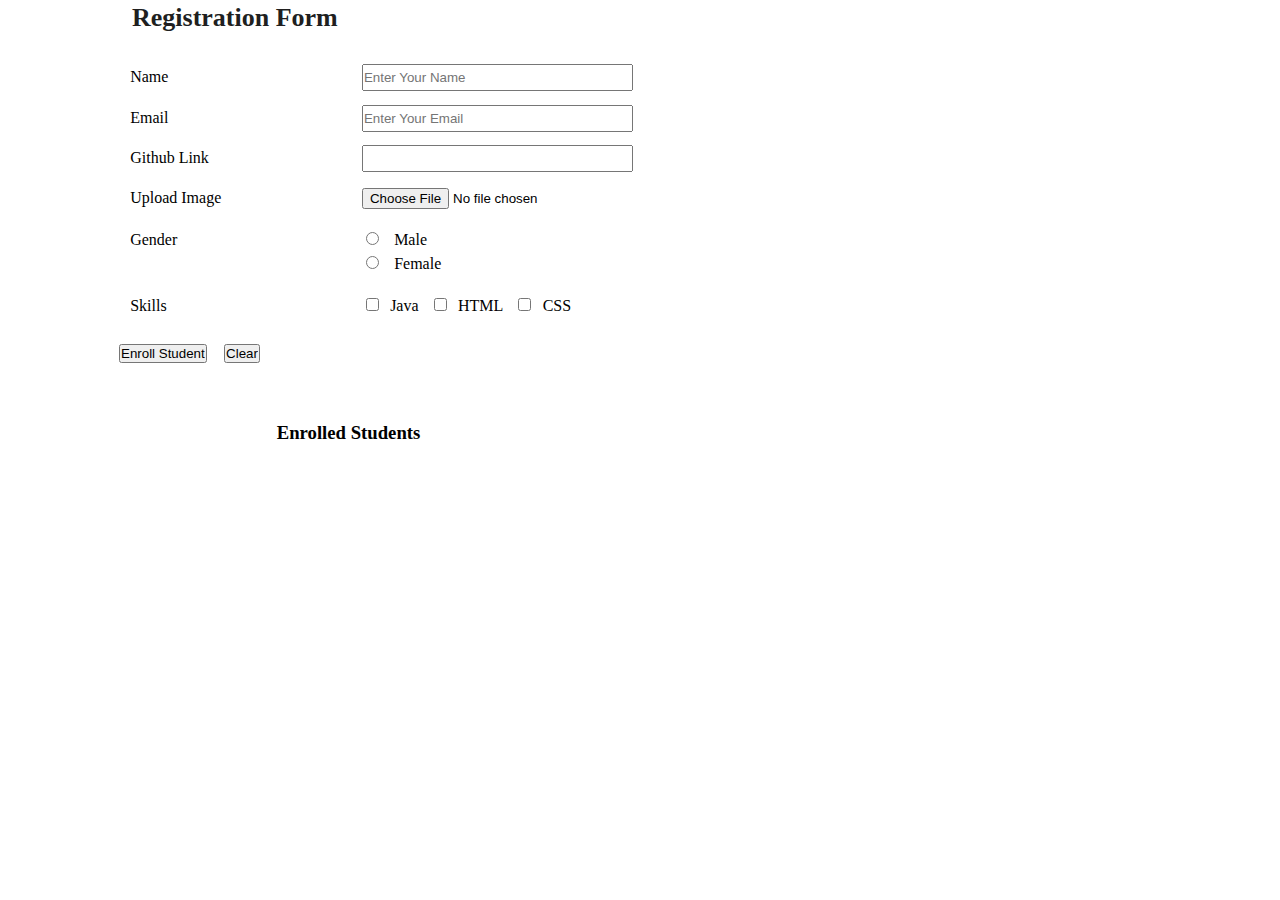
<file: Task 3/index.html>
<!DOCTYPE html>
<html lang="en">
<head>
    <meta charset="UTF-8">
    <meta http-equiv="X-UA-Compatible" content="IE=edge">
    <meta name="viewport" content="width=device-width, initial-scale=1.0">
    <title>Registration Form</title>
    <link rel="stylesheet" href="./style.css">
    <link href="https://cdn.jsdelivr.net/npm/bootstrap@5.1.3/dist/css/bootstrap.min.css" rel="stylesheet" integrity="sha384-1BmE4kWBq78iYhFldvKuhfTAU6auU8tT94WrHftjDbrCEXSU1oBoqyl2QvZ6jIW3" crossorigin="anonymous">
    
</head>
<body>
    
    <h1>Registration Form</h1>

    <div class="container row">    
        <div class="form coloumn">
            <form id="myForm">
                <span class="text_field">
                    <label for="name" class="form-label">Name</label><input class="form-control" type="text" name="name" id="name" placeholder="Enter Your Name" required/><br>
                    <label for="email" class="form-label">Email</label><input class="form-control" type="email" name="email" id="email" required placeholder="Enter Your Email"/><br>
                    <label for="website" class="form-label">Github Link</label><input class="form-control" type="text" name="website" id="website" required/><br>
                </span>
                
                <label for="img" class="form-label">Upload Image</label><input class="form-control-file" type="file" name="img" id="img" required/><br>
                <label for="gender" class="form-label">Gender</label>
                    <span class="radio-container">
                        <div class="male">
                                <input class="form-check-input" type="radio" name="gender" id="male" value="male" required/>
                                <label class="form-check-label" for="male">Male</label>
                        </div>
                        <div class="female">
                                <input class="form-check-input" type="radio" name="gender" id="female" value="female" required/>
                                <label class="form-check-label" for="female">Female</label>
                        </div>
                    </span><br/>
                <label for="skills" class="form-label">Skills</label>
                    <span class="checkbox-container">
                        <input class="form-check-input" type="checkbox" name="skills" id="Java" value="Java"/><label class="form-check-label" for="Java">Java</label>
                        <input class="form-check-input" type="checkbox" name="skills" id="HTML" value="HTML"/><label for="HTML">HTML</label>
                        <input class="form-check-input" type="checkbox" name="skills" id="CSS" value="CSS"/><label for="CSS">CSS</label><br>
                    </span>
                    <br/>
                <span class="btn">
                    <input class="btn btn-primary" type="submit" value="Enroll Student" />
                    <input class="btn btn-danger" type="reset" value="Clear" />
                </span>
            </form>
        </div>

        <div class="Enrolled_Students coloumn" id="std_result">
                
                <h3>Enrolled Students</h3>

                <div class="result row" id="t_row">

                    <div class="data coloumn">
                        <p>Details</p>
                    </div>

                    <div class="image coloumn">
                        <p>Image</p>
                    </div>

                </div>

        </div>
        
    </div>
    
    <script type="text/javascript" src="index.js"></script>
</body>
</html>
</file>
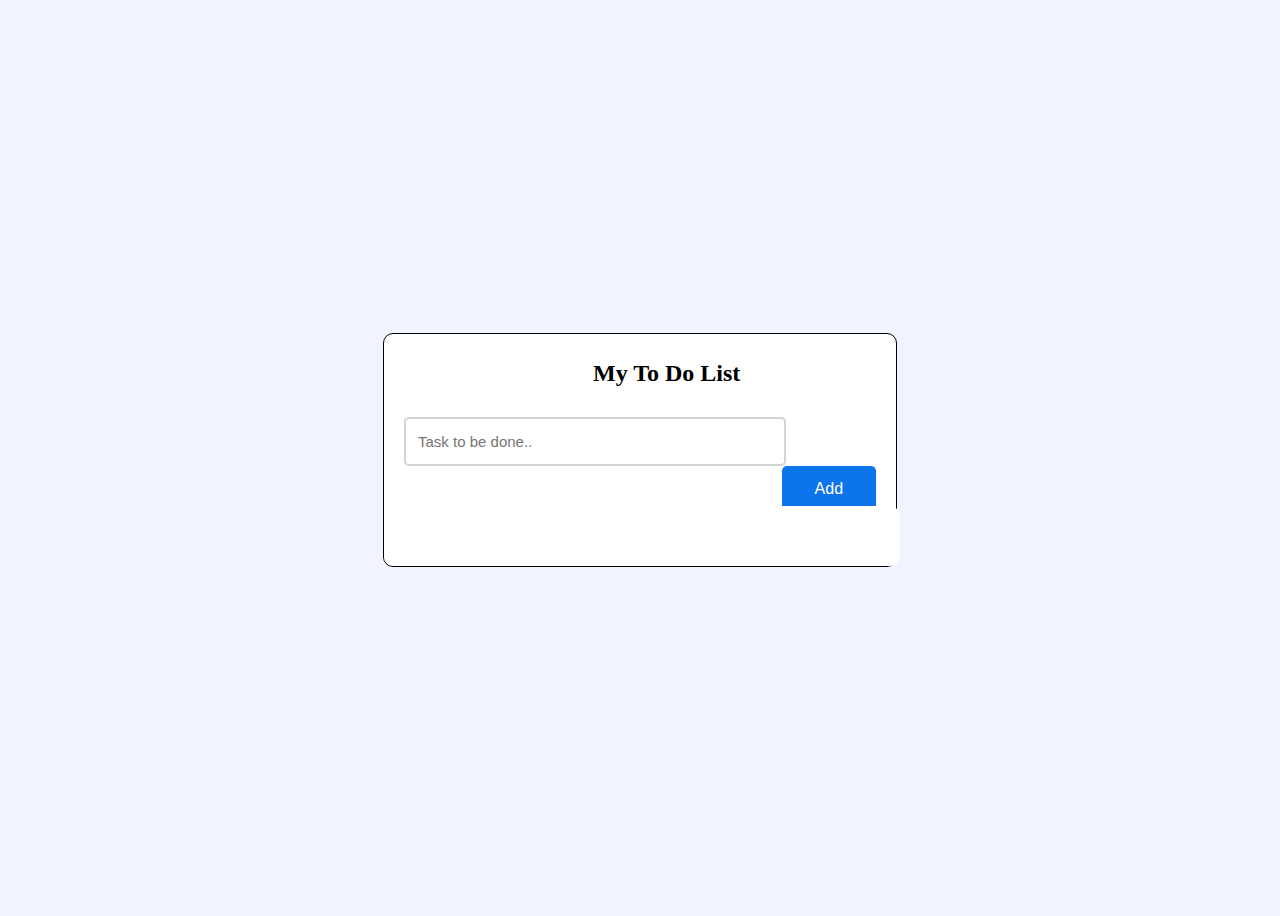
<file: Task-1/index.html>
<!DOCTYPE html>
<html lang="en">
<head>
    <meta charset="UTF-8">
    <meta http-equiv="X-UA-Compatible" content="IE=edge">
    <meta name="viewport" content="width=device-width, initial-scale=1.0">
    <link rel="stylesheet" href="style.css">
    <title>Document</title>
</head>
<body>
    <div class="container">
        <h2>My To Do List</h2>
        <div id="newtask">
            <input type="text" placeholder="Task to be done..">
            <button id="push">Add</button>
        </div>

        <div id="tasks"></div>
    </div>
    <!--Script-->
    <script type="text/javascript">
document.querySelector('#push').onclick = function(){
    if(document.querySelector('#newtask input').value.length == 0){
        alert("Please Enter a Task")
    }
    else{
        document.querySelector('#tasks').innerHTML += `
            <div class="task">
                <span id="taskname">
                    ${document.querySelector('#newtask input').value}
                </span>
                <button class="delete">
                    Delete
                </button>
            </div>
        `;

        var current_tasks = document.querySelectorAll(".delete");
        for(var i=0; i<current_tasks.length; i++){
            current_tasks[i].onclick = function(){
                this.parentNode.remove();
            }
        }

      

 
    }
}
    </script>
</body>
</html>
</file>
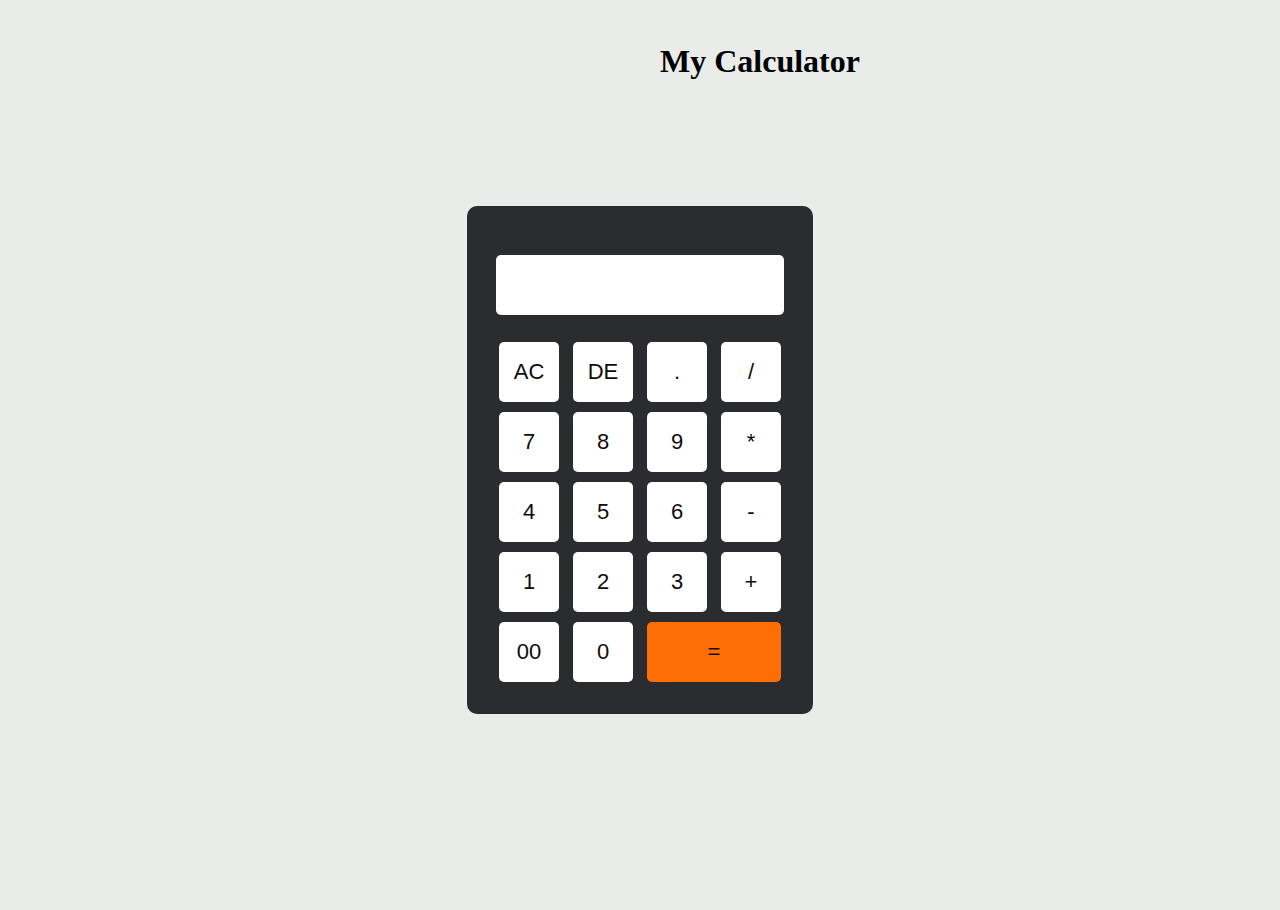
<file: Task4/index.html>
<!DOCTYPE html>
<html lang="en">
<head>
    <meta charset="UTF-8">
    <meta http-equiv="X-UA-Compatible" content="IE=edge">
    <meta name="viewport" content="width=device-width, initial-scale=1.0">
    <title>Calculator</title>
    <link rel="stylesheet" href="Style.css">
</head>
<body style=" background: #e9ece9;;">
    <h1>My Calculator</h1>
    <div class="container">
     
        <div class="calculator">
            <form action="">
                <div class="display">
                    <input type="text" name="display">
                </div>
                <div >
                    <input type="button" value="AC"onclick="display.value ='' ">
                    <input type="button" value="DE"onclick="display.value=display.value.toString().slice(0,-1)">
                    <input type="button" value="."onclick="display.value +='.' ">
                    <input type="button" value="/"onclick="display.value +='/' ">
                </div>
                <div>
                    <input type="button" value="7" onclick="display.value +='7' ">
                    <input type="button" value="8"onclick="display.value +='8' ">
                    <input type="button" value="9"onclick="display.value +='9' ">
                    <input type="button" value="*"onclick="display.value +='*' ">
                </div>
                <div>
                    <input type="button" value="4"onclick="display.value +='4' ">
                    <input type="button" value="5"onclick="display.value +='5' ">
                    <input type="button" value="6"onclick="display.value +='6' ">
                    <input type="button" value="-"onclick="display.value +='-' ">
                </div>
                <div>
                    <input type="button" value="1"onclick="display.value +='1' ">
                    <input type="button" value="2"onclick="display.value +='2' ">
                    <input type="button" value="3"onclick="display.value +='3' ">
                    <input type="button" value="+"onclick="display.value +='+' ">
                </div>
                <div>
                    <input type="button" value="00"onclick="display.value +='00' ">
                    <input type="button" value="0"onclick="display.value +='0' ">
                    <input type="button" value="="onclick="display.value =eval(display.value)" class="equal" style="width: 134px;
                    background: rgb(253, 110, 5)">
                    
                </div>
            </form>
        </div>
    </div>
</body>
</html>
</file>
<file: Task 3/style.css>
*{
    margin: 0px;
    padding: 0px;
}
#myForm{
margin-left: 119px;
margin-bottom: 59px;}

h1{
    color: #201f1f;
    margin: 3px 0px 24px 132px;
    font-size: 26px;
  }

body .container{
    margin: auto;
}

.row{
    display: inline;
}

.coloumn{
    flex: 50%;

}

h3{
    margin-right: 583px;
}


.text_field input{
    display: inline-flex;
    width: 40%;
}


label{
    display: inline-flex;
    margin: auto;
    width: 19%;
    padding: 0.7em;
}

.radio-container{
    display: inline-flex;
    flex-direction: column;
}

.female{
    margin-top: -20%;
}

.radio-container input{
    margin-top: 1em;
}

.checkbox-container input{
    margin-top: 1em;
}

.checkbox-container label{
    width: auto;
}


.btn .btn-danger{
    margin-left: 1em;
}

.Enrolled_Students{
    text-align: center;
}

.result.row{
    width: 90%;
    display: none;
}

.result .data.coloumn{
    border: 1px solid grey;
    text-align: left;
    align-content: center;
    background-color:#151c32;
    color: white;
    font-weight: bold;
    width: 34%;
    height: 2em;
    flex: inherit;
    padding-left: 49px;
} 

.result .image.coloumn{
    border: 1px solid grey;
    text-align: left;
    align-items: center;
    align-content: center;
    background-color:#151c32;
    color: white;
    font-weight: bold;
    width: 10%;
    flex: inherit;
    height: 2em;
    padding-left: 97px;
}

.result p{
    margin: auto;
}
p{
    margin: 7px 0px -2px 174px;
}

.enroll.row{
    display: inline-flex;
    width: 90%;
}

.enroll .e_data.coloumn{
    border: 1px solid grey;
    text-align: left;
    align-items: center;
    align-content: center;
    color: black;
    height: 9em;
    flex: inherit;
    padding-left: 46px;
    width: 464px;
} 

.enroll .e_image.coloumn{
    border: 1px solid grey;
    color: white;
    width: 17%;
    flex: inherit;
    height: 9em;
}

.enroll p{
    margin: auto;
}

img{
    width: 100%;
    height: 100%;
}
.text_field input {
    display: inline-flex;
    width: 23%;
    height: 23px;}
</file>
<file: Task-1/style.css>
*:before,
*:after{
    padding: 0;
    margin: 0;
    box-sizing: border-box;
}
body{
    height: 100vh;
    background-color:#0d30f00f;
}
.container h2{
    margin: 26px 0px 0px 209px;
}
.container{
    width: 40%;
    min-width: 450px;
    position: absolute;
    transform: translate(-50%,-50%);
    top: 50%;
    left: 50%;
    background: white;
    border-radius: 10px;
    border: 1px solid;

}

#newtask{
    position: relative;
    padding: 30px 20px;
}
#newtask input{
    width: 75%;
    height: 21px;
    font-family: 'Poppins',sans-serif;
    font-size: 15px;
    border: 2px solid #d1d3d4;
    padding: 12px;
    color: #111111;
    font-weight: 500;
    position: relative;
    border-radius: 5px;
}
#newtask input:focus{
    outline: none;
    border-color: #0d75ec;
}

#newtask button{
    position: relative;
    float: right;
    width: 20%;
    height: 45px;
    border-radius: 5px;
    font-family: 'Poppins',sans-serif;
    font-weight: 500;
    font-size: 16px;
    background-color: #0d75ec;
    border: none;
    color: #ffffff;
    cursor: pointer;
    outline: none;
}
#tasks{
    background-color: #ffffff;
    padding: 30px 20px;
    margin-top: 10px;
    border-radius: 10px;
    width: 93%;
    position: relative;
}
.task{
    background-color: #c5e1e6;
    height: 41px;
    margin-bottom: 8px;
    padding: 5px 10px;
    display: flex;
    border-radius: 5px;
    align-items: center;
    justify-content: space-between;
    border: 1px solid #939697;
    cursor: pointer;
}
.task span{
    font-family: 'Poppins',sans-serif;
    font-size: 15px;
    font-weight: 400;
}
.task button{
    background-color: #0a2ea4;
    color: #ffffff;
    height: 95%;
    width: 95px;
    border-radius: 5px;
    border: none;
    cursor: pointer;
    outline: none;
}

.completed{
    text-decoration: line-through;
}
</file>
<file: Task4/Style.css>
*{
    margin: 0;
    padding: 0;
    box-sizing: border-box;
}
h1{

    margin: 43px 19px -70px 660px;

}
.container{
    width: 100%;
    height: 100vh;
  
    display: flex;
    align-items: center;
    justify-content: center;

}
.calculator{
    background:  #2b2c2f;
    padding: 20px;
    border-radius: 10px;
    padding: 27px;

}

.calculator form input{
   border: 0;
   background:white;
   outline: 0;
   width: 60px;
   height: 60px;
   margin: 5px;
   border-radius: 5px;
   
  
   color: rgb(14, 12, 12);
   font-size: 22px;
}
.display{
    display: flex;
    justify-content:flex-end;
    margin: 20px 0;
}
form .display input{
    text-align: right;
    box-shadow: none;
    font-size: 45px;
    flex: 1;
    margin: 2px;
}

.equal{
    width: 145px;
}
</file>
